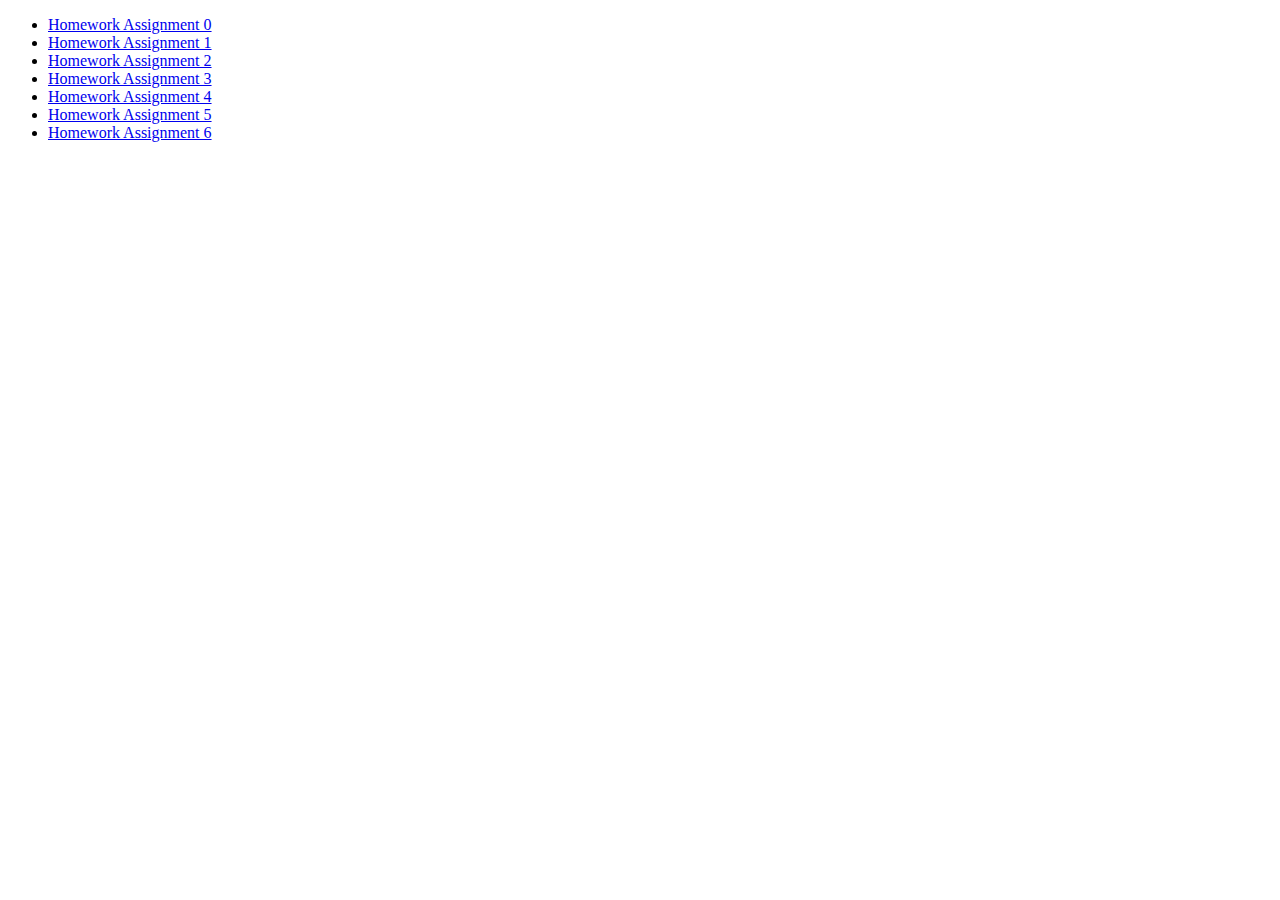
<file: index.html>
<!DOCTYPE html>
<html lang="en">
  <meta charset="UTF-8">
  <title>Page Title</title>
  
  <body>

    <ul>
      <li><a href="solution-hw0">Homework Assignment 0</a></li>
      <li><a href="solution-hw1/index.html">Homework Assignment 1</a></li>
      <li><a href="solution-hw2/index.html">Homework Assignment 2</a></li>
      <li><a href="solution-hw3/index.html">Homework Assignment 3</a></li>
      <li><a href="solution-hw4/index.html">Homework Assignment 4</a></li>
      <li><a href="solution-hw5/index.html">Homework Assignment 5</a></li>
      <li><a href="solution-hw6/index.html">Homework Assignment 6</a></li>
      
    </ul>

  </body>
</html>
</file>
